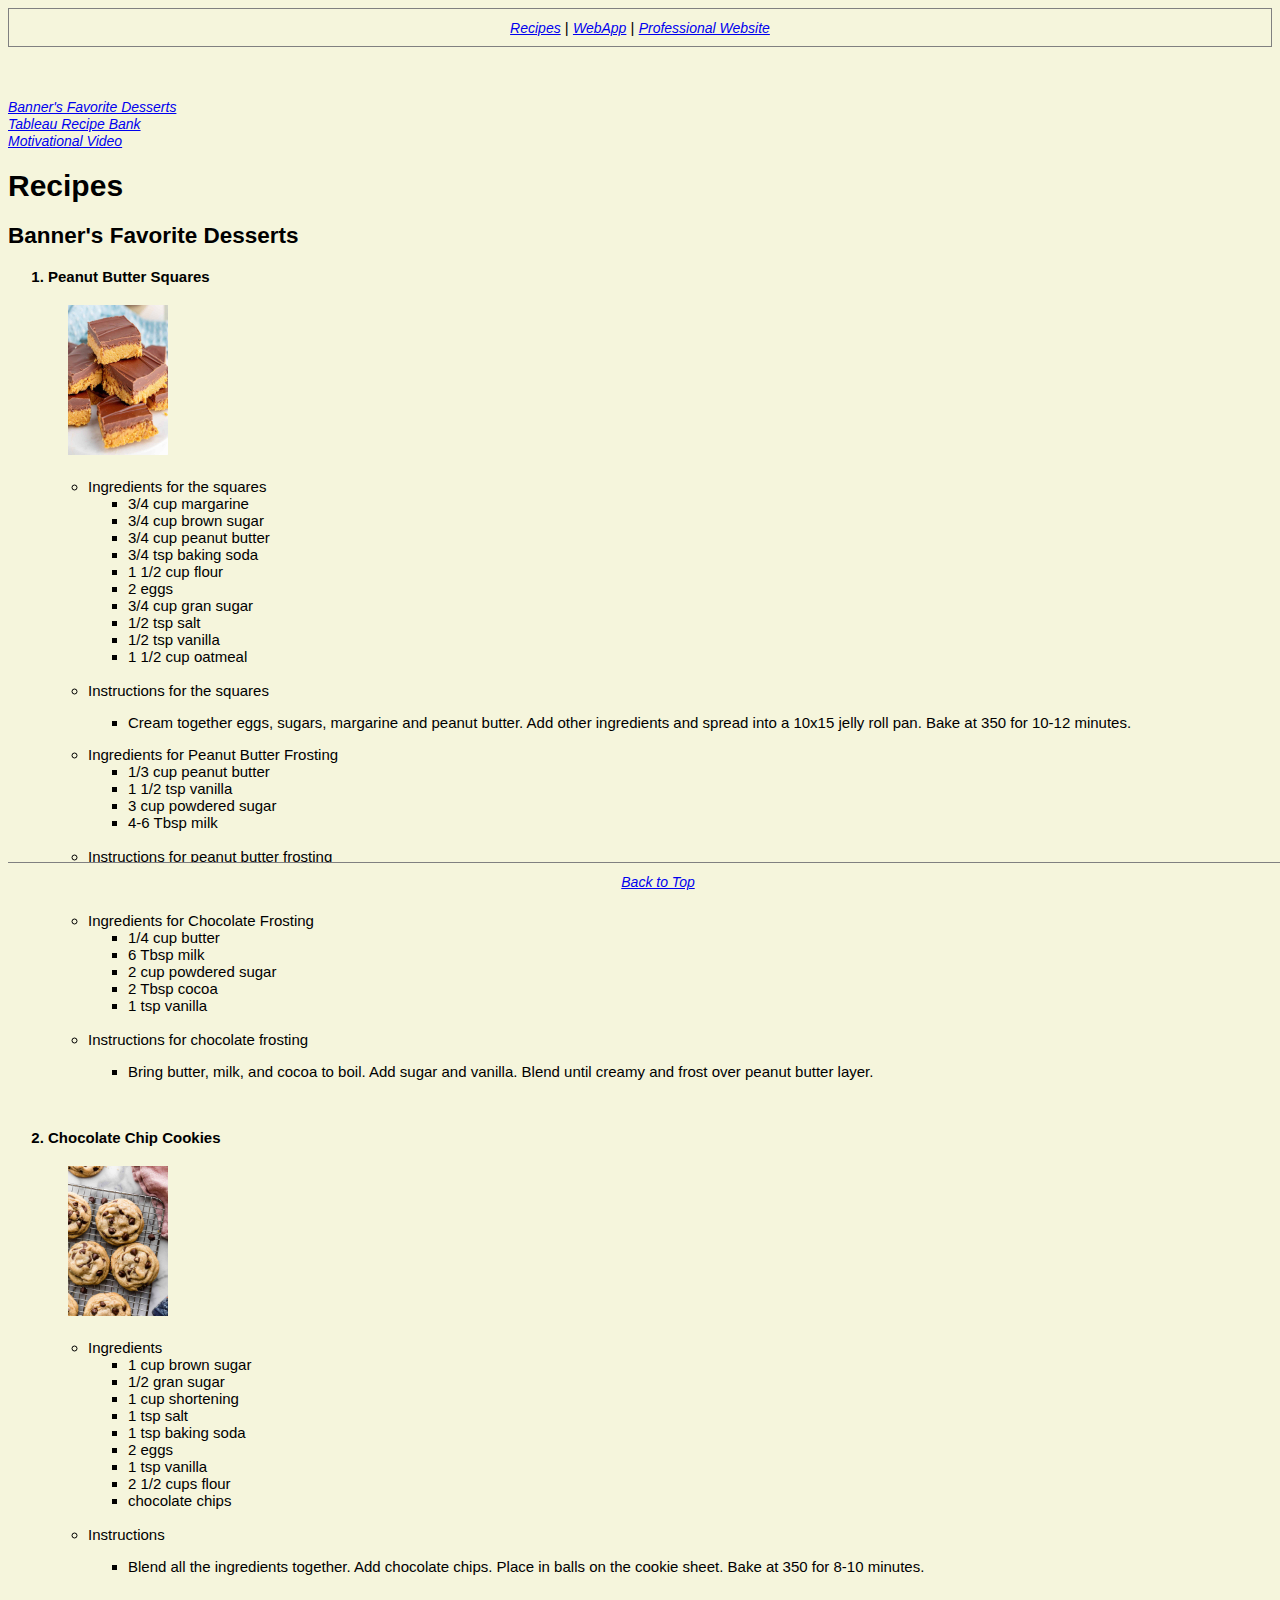
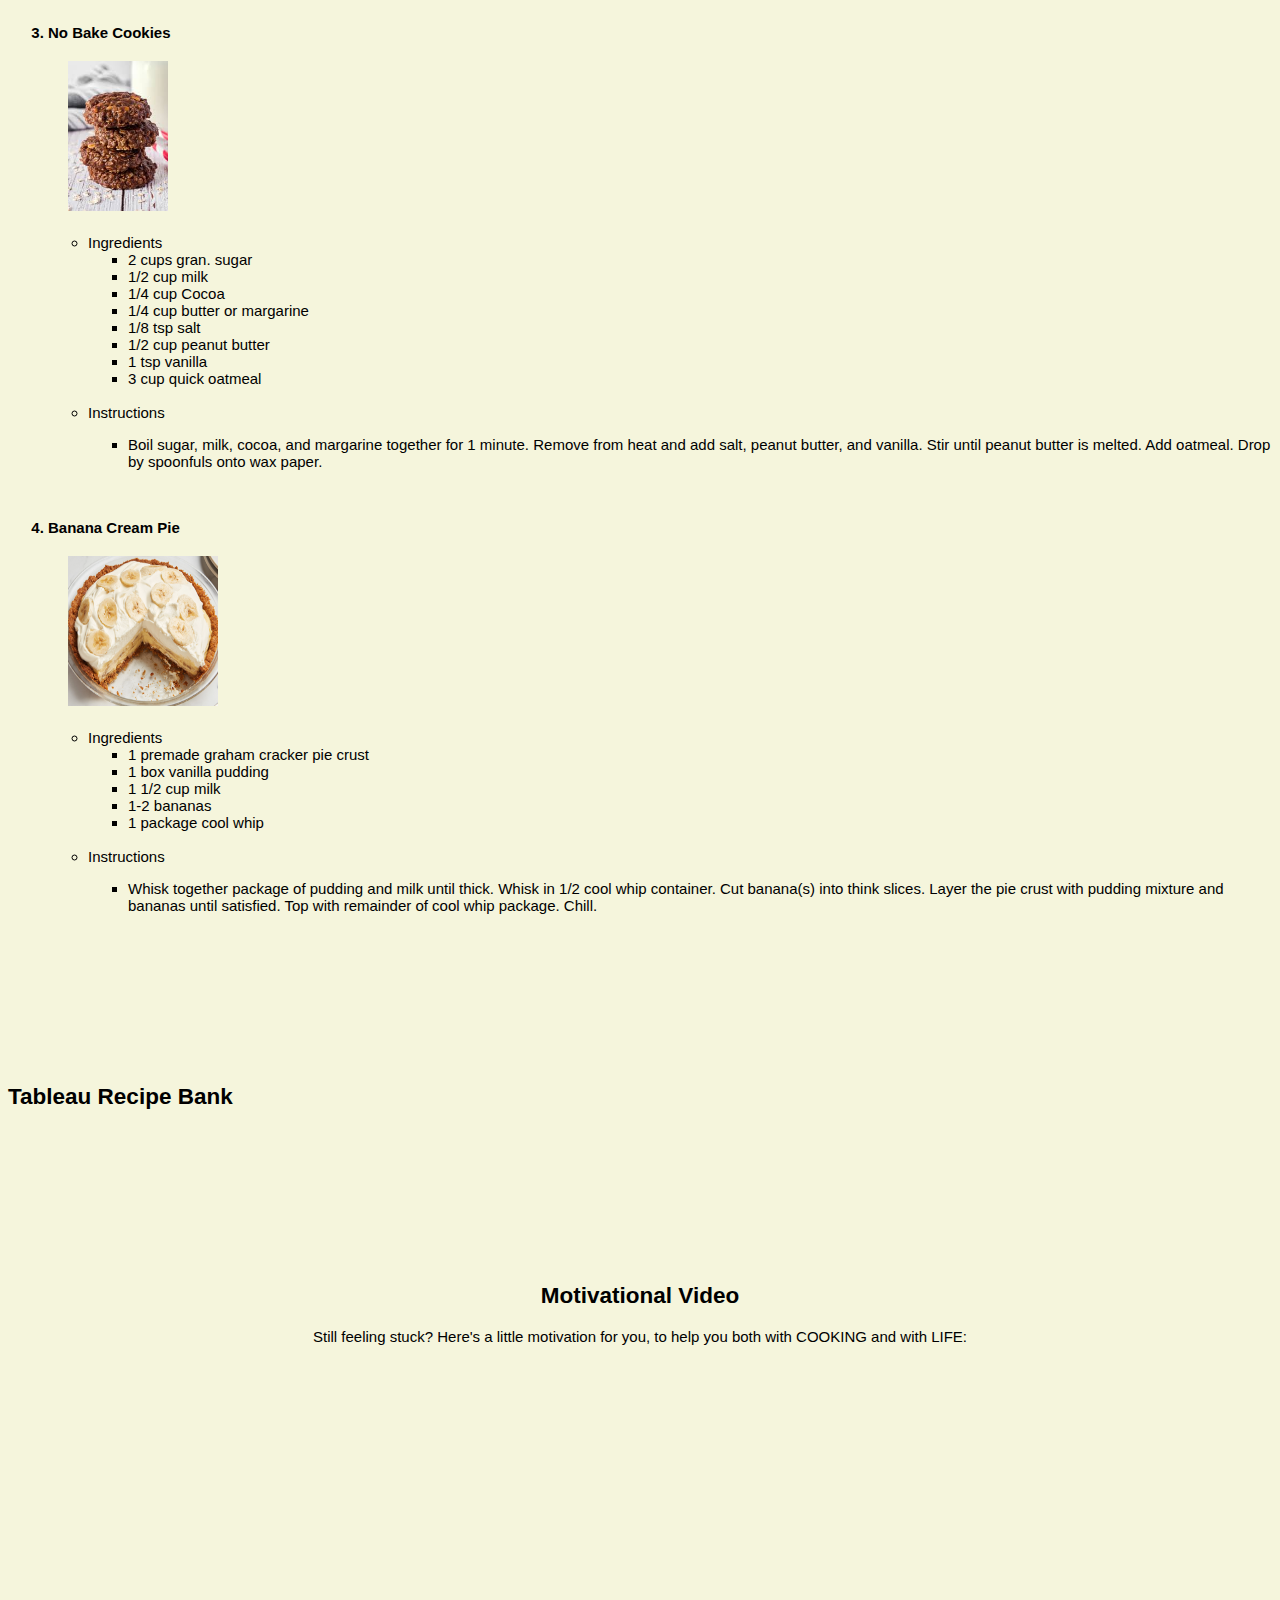
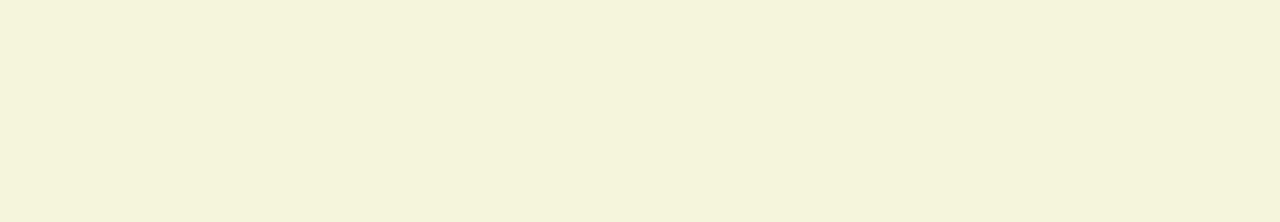
<file: index_jdi.html>
<!DOCTYPE html>
<html lang="en">
<head>
    <meta charset="UTF-8">
    <meta name="viewport" content="width=device-width, initial-scale=1.0">
    <title>Recipes</title>
    <link rel="stylesheet" href="styles/styles.css">
</head>
<body class="homebg">
    
    <div class="box1">
        <a href="#">Recipes</a> |
        <a href="html/webapp.html">WebApp</a> |
        <a href="index.html">Professional Website</a>
    </div>
    

    <br><br><br>

    <div>
        <a href="#fav">Banner's Favorite Desserts</a><br>
        <a href="#tab">Tableau Recipe Bank</a><br>
        <a href="#mot">Motivational Video</a><br>
    </div>

    <h1>Recipes</h1>

    

    <h2 id="fav">Banner's Favorite Desserts</h2>

    <ol>
        <li style="font-weight: bold;">Peanut Butter Squares</li>
        <img src="images/peanut_butter_bar.jpg" height="150" width="100" alt="Peanut_Butter_Bars" style="padding: 20px;">
            <ul>
                <li>Ingredients for the squares</li>
                <ul>
                    <li>3/4 cup margarine</li>
                    <li>3/4 cup brown sugar</li>
                    <li>3/4 cup peanut butter</li>
                    <li>3/4 tsp baking soda</li>
                    <li>1 1/2 cup flour</li>
                    <li>2 eggs</li>
                    <li>3/4 cup gran sugar</li>
                    <li>1/2 tsp salt</li>
                    <li>1/2 tsp vanilla</li>
                    <li>1 1/2 cup oatmeal</li>
                </ul>
                <br>
                <li>Instructions for the squares</li>
                <ul>
                    <li>
                        <p>
                            Cream together eggs, sugars, margarine and peanut butter. Add other ingredients and spread into a 10x15 jelly roll pan. Bake at 350 for 10-12 minutes.
                        </p>
                    </li>
                </ul>
                <li>Ingredients for Peanut Butter Frosting</li>
                <ul>
                    <li>1/3 cup peanut butter</li>
                    <li>1 1/2 tsp vanilla</li>
                    <li>3 cup powdered sugar</li>
                    <li>4-6 Tbsp milk</li>
                </ul>
                <br>
                <li>Instructions for peanut butter frosting</li>
                <ul>
                    <li>
                        <p>
                            Blend until creamy and frost over squares.
                        </p>
                    </li>
                </ul>
                <li>Ingredients for Chocolate Frosting</li>
                <ul>
                    <li>1/4 cup butter</li>
                    <li>6 Tbsp milk</li>
                    <li>2 cup powdered sugar</li>
                    <li>2 Tbsp cocoa</li>
                    <li>1 tsp vanilla</li>
                </ul>
                <br>
                <li>Instructions for chocolate frosting</li>
                <ul>
                    <li>
                        <p>
                            Bring butter, milk, and cocoa to boil. Add sugar and vanilla. Blend until creamy and frost over peanut butter layer.
                        </p>
                    </li>
                </ul>
            </ul>
        <br><br>
        <li style="font-weight: bold;">Chocolate Chip Cookies</li>
        <img src="images/choc_chip_cookie.jpg" height="150" alt="Chocolate_Chip_Cookies" style="padding: 20px;">
            <ul>
                <li>Ingredients</li>
                <ul>
                    <li>1 cup brown sugar</li>
                    <li>1/2 gran sugar</li>
                    <li>1 cup shortening</li>
                    <li>1 tsp salt</li>
                    <li>1 tsp baking soda</li>
                    <li>2 eggs</li>
                    <li>1 tsp vanilla</li>
                    <li>2 1/2 cups flour</li>
                    <li>chocolate chips</li>
                </ul>
                <br>
                <li>Instructions</li>
                <ul>
                    <li>
                        <p>
                            Blend all the ingredients together. Add chocolate chips. Place in balls on the cookie sheet. Bake at 350 for 8-10 minutes.
                        </p>
                    </li>
                </ul>
            </ul>
        <br><br>
        <li style="font-weight: bold;">No Bake Cookies</li>
        <img src="images/no_bake.jpeg" height="150" alt="No_Bake_Cookies" style="padding: 20px;">
            <ul>
                <li>Ingredients</li>
                <ul>
                    <li>2 cups gran. sugar</li>
                    <li>1/2 cup milk</li>
                    <li>1/4 cup Cocoa</li>
                    <li>1/4 cup butter or margarine</li>
                    <li>1/8 tsp salt</li>
                    <li>1/2 cup peanut butter</li>
                    <li>1 tsp vanilla</li>
                    <li>3 cup quick oatmeal</li>
                </ul>
                <br>
                <li>Instructions</li>
                <ul>
                    <li>
                        <p>Boil sugar, milk, cocoa, and margarine together for 1 minute. Remove from heat and add salt, peanut butter, and vanilla. Stir until peanut butter is melted. Add oatmeal. Drop by spoonfuls onto wax paper.</p>
                    </li>
                </ul>
            </ul>
        <br><br>    
        <li style="font-weight: bold;">Banana Cream Pie</li>
        <img src="images/banana_cream_pie.webp" height="150" width="150" alt="Banana_Cream_Pie" style="padding: 20px;">
            <ul>
                <li>Ingredients</li>
                <ul>
                    <li>1 premade graham cracker pie crust</li>
                    <li>1 box vanilla pudding</li>
                    <li>1 1/2 cup milk</li>
                    <li>1-2 bananas</li>
                    <li>1 package cool whip</li>
                </ul>
                <br>
                <li>Instructions</li>
                <ul>
                    <li>
                        <p>Whisk together package of pudding and milk until thick. Whisk in 1/2 cool whip container. Cut banana(s) into think slices. Layer the pie crust with pudding mixture and bananas until satisfied. Top with remainder of cool whip package. Chill.</p>
                    </li>
                </ul>
            </ul>
    </ol>

    <br><br><br><br>
    <br><br><br><br>
    <h2 id="tab">Tableau Recipe Bank</h2>
    <div class='tableauPlaceholder' id='viz1750095540604' style='position: relative'>
        <noscript>
            <a href='#'>
                <img alt=' ' src='https:&#47;&#47;public.tableau.com&#47;static&#47;images&#47;Re&#47;Reciperecommendation&#47;ExploreDatabase&#47;1_rss.png' style='border: none' />
            </a>
        </noscript>
        <object class='tableauViz'  style='display:none;'>
            <param name='host_url' value='https%3A%2F%2Fpublic.tableau.com%2F' />
            <param name='embed_code_version' value='3' />
            <param name='site_root' value='' />
            <param name='name' value='Reciperecommendation&#47;ExploreDatabase' />
            <param name='tabs' value='yes' />
            <param name='toolbar' value='yes' />
            <param name='static_image' value='https:&#47;&#47;public.tableau.com&#47;static&#47;images&#47;Re&#47;Reciperecommendation&#47;ExploreDatabase&#47;1.png' />
            <param name='animate_transition' value='yes' />
            <param name='display_static_image' value='yes' />
            <param name='display_spinner' value='yes' />
            <param name='display_overlay' value='yes' />
            <param name='display_count' value='yes' />
            <param name='language' value='en-US' />
        </object>
    </div>
    <script type='text/javascript'> 
        var divElement = document.getElementById('viz1750095540604');
        var vizElement = divElement.getElementsByTagName('object')[0];
        if ( divElement.offsetWidth > 800 ) 
            { vizElement.style.width='1200px';vizElement.style.height='1050px';} 
            else if ( divElement.offsetWidth > 500 ) 
                { vizElement.style.width='1200px';vizElement.style.height='1050px';} 
                else 
                    { vizElement.style.width='100%';vizElement.style.height='1250px';}
                    var scriptElement = document.createElement('script');
                    scriptElement.src = 'https://public.tableau.com/javascripts/api/viz_v1.js';
                    vizElement.parentNode.insertBefore(scriptElement, vizElement);
    </script>


    <br><br><br><br>
    <br><br><br><br>
    <div class="box4" style="text-align: center;">
        <h2 id="mot">Motivational Video</h2>
        <p>Still feeling stuck? Here's a little motivation for you, to help you both with COOKING and with LIFE:</p>
  
        <iframe width="560" height="315" 
        src="https://www.youtube.com/embed/1VCIlWAi2wg" 
        title="Just Keep Trying - Jeffrey R. Holland" 
        frameborder="0" 
        allow="accelerometer; autoplay; clipboard-write; encrypted-media; gyroscope; picture-in-picture" 
        allowfullscreen>
        </iframe>
    </div>
    

    <br><br><br><br>
    <div style="text-align: center;" class="fixed-bottom">
        <a href="#top">Back to Top</a>
    </div>
    
    <br><br><br><br>


</body>
</html>
</file>
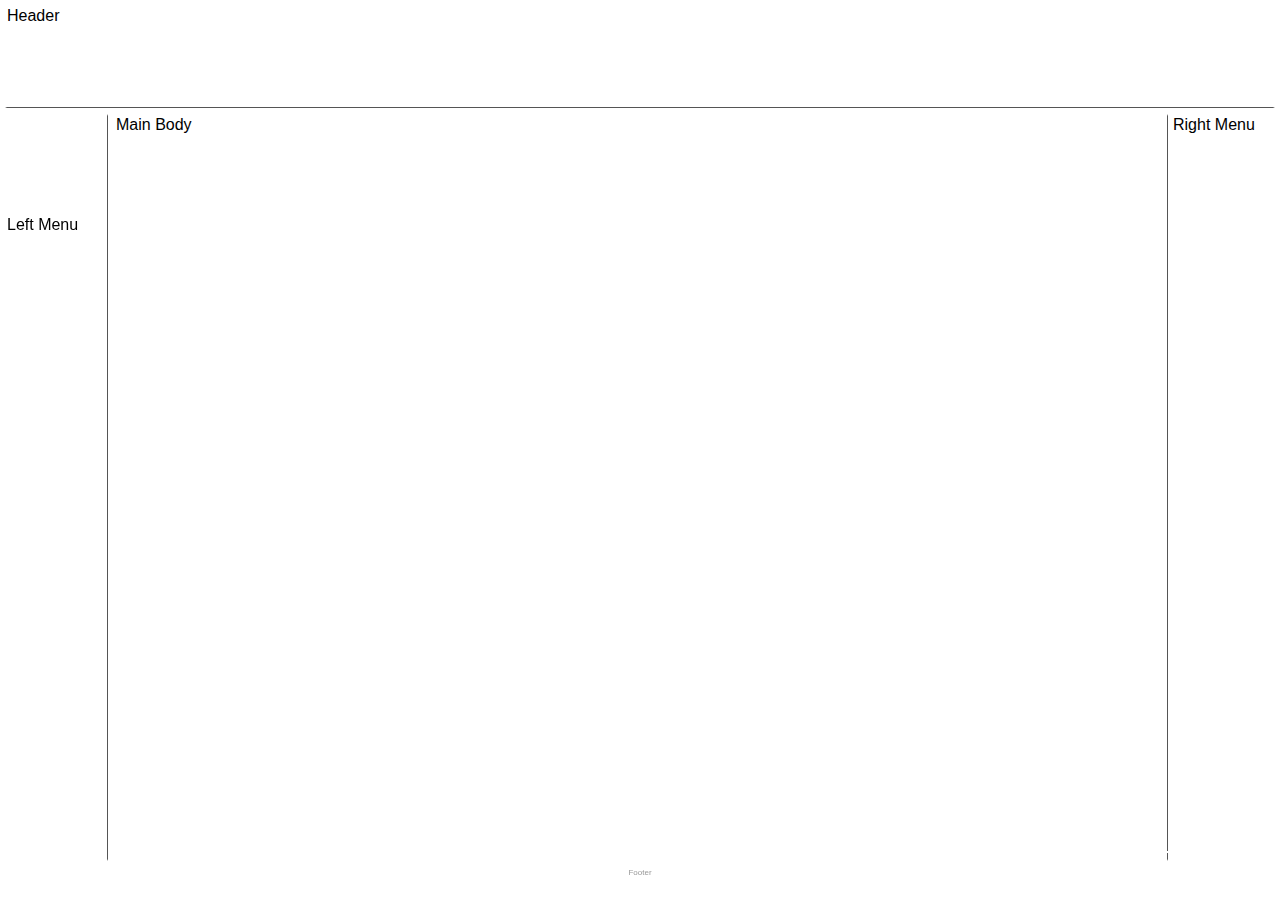
<file: html/layout.html>
<!DOCTYPE html>
<html lang="en">
<head>
    <meta charset="UTF-8">
    <meta name="viewport" content="width=device-width, initial-scale=1.0">
    <title>Layout Template</title>
    <link rel="stylesheet" href="../styles/layoutstyles.css">
</head>
<body>
    <div class="common header">Header</div>
    <div class="common leftmenu">Left Menu</div>
    <div class="common mainbody">Main Body</div>
    <div class="common rightmenu">Right Menu</div>
    <div class="common footer">Footer</div>
</body>
</html>
</file>
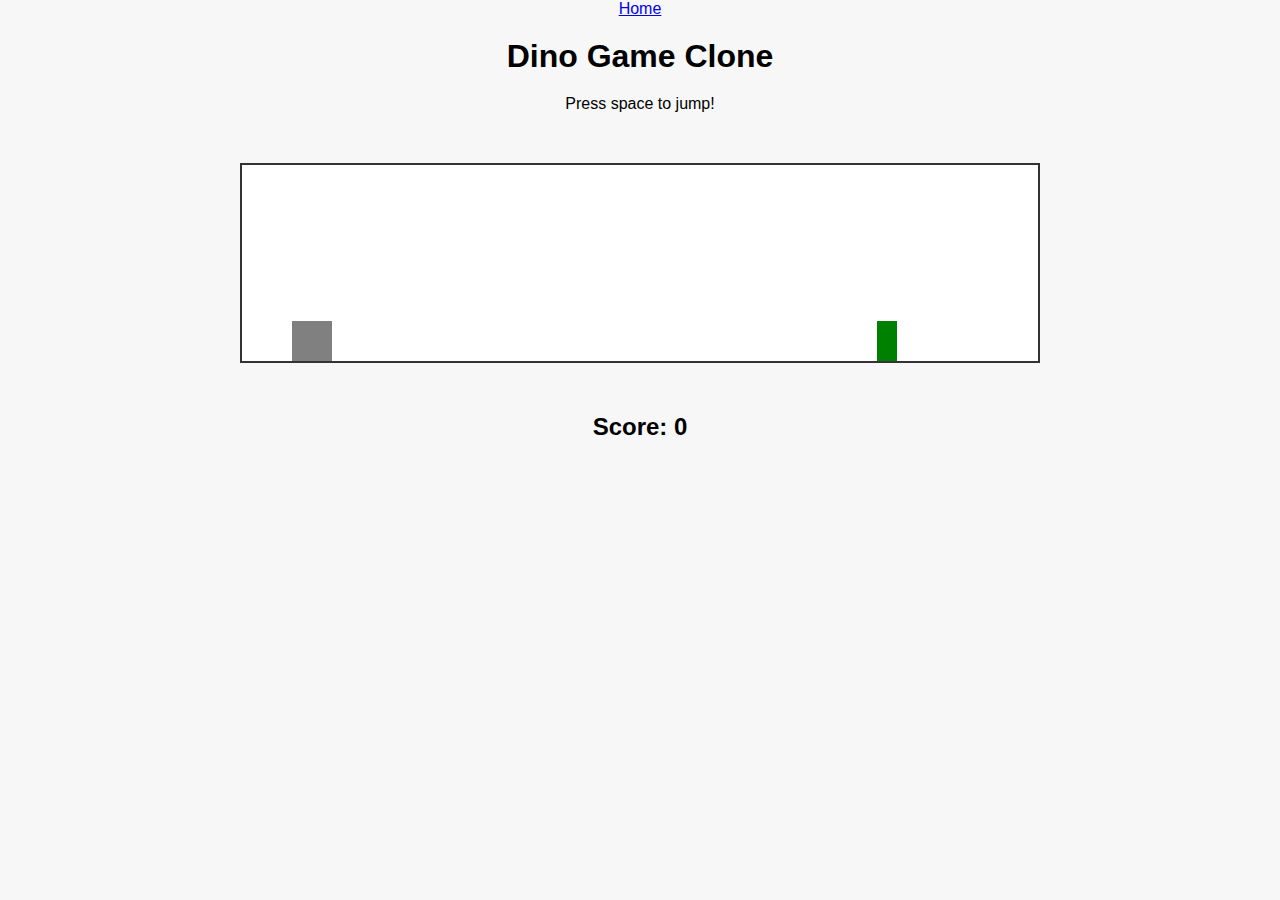
<file: html/webapp.html>
<!DOCTYPE html>
<html lang="en">
<head>
    <meta charset="UTF-8">
    <meta name="viewport" content="width=device-width, initial-scale=1.0">
    <title>WebApp</title>
    <style>
    * { box-sizing: border-box; margin: 0; padding: 0; }
    body {
      font-family: sans-serif;
      text-align: center;
      background: #f7f7f7;
    }
    #game {
      position: relative;
      width: 800px;
      height: 200px;
      margin: 50px auto;
      background: #fff;
      border: 2px solid #333;
      overflow: hidden;
    }
    #dino {
      position: absolute;
      bottom: 0;
      left: 50px;
      width: 40px;
      height: 40px;
      background: gray;
    }
    .obstacle {
      position: absolute;
      bottom: 0;
      width: 20px;
      height: 40px;
      background: green;
    }
    h1, p {
      margin-top: 20px;
    }
  </style>
</head>
<body>
    <div class="collapse navbar-collapse" id="navbarResponsive">
        <ul class="navbar-nav ms-auto py-4 py-lg-0">
            <li class="nav-item"><a class="nav-link px-lg-3 py-3 py-lg-4" href="../index_jdi.html">Home</a></li>
        </ul>
    </div>    

    <h1>Dino Game Clone</h1>
  <p>Press space to jump!</p>
  <div id="game">
    <div id="dino"></div>
  </div>
  <h2 id="score">Score: 0</h2>

  <script>
    const dino = document.getElementById("dino");
    const game = document.getElementById("game");
    const scoreDisplay = document.getElementById("score");

    let isJumping = false;
    let gravity = 0.9;
    let position = 0;
    let score = 0;

    function jump() {
      if (isJumping) return;
      isJumping = true;

      let count = 0;
      let upInterval = setInterval(() => {
        if (count >= 15) {
          clearInterval(upInterval);

          // fall down
          let downInterval = setInterval(() => {
            if (count <= 0) {
              clearInterval(downInterval);
              isJumping = false;
            }
            position -= 5;
            count--;
            position = Math.max(0, position);
            dino.style.bottom = position + "px";
          }, 20);
        }

        position += 5;
        count++;
        dino.style.bottom = position + "px";
      }, 20);
    }

    function createObstacle() {
      const obstacle = document.createElement("div");
      obstacle.classList.add("obstacle");
      let obstaclePosition = 800;
      obstacle.style.left = obstaclePosition + "px";
      game.appendChild(obstacle);

      let timer = setInterval(() => {
        if (obstaclePosition < -20) {
          clearInterval(timer);
          game.removeChild(obstacle);
          score++;
          scoreDisplay.textContent = "Score: " + score;
        } else if (
          obstaclePosition > 50 &&
          obstaclePosition < 90 &&
          position < 40
        ) {
          clearInterval(timer);
          alert("Game Over! Your score: " + score);
          window.location.reload();
        } else {
          obstaclePosition -= 5;
          obstacle.style.left = obstaclePosition + "px";
        }
      }, 20);

      // create next obstacle at random time
      setTimeout(createObstacle, Math.random() * 2000 + 1000);
    }

    document.addEventListener("keydown", (e) => {
      if (e.code === "Space") jump();
    });

    createObstacle();
  </script>
</body>
</html>
</file>
<file: styles/styles.css>
body {
    font-family: Arial, Helvetica, sans-serif;
    font-size: 15px;
    color: black;
    background-color: beige;
}
a {
    font-size: 14px;
    font-style: italic; 
    text-decoration: underline;
}
a:hover {
    text-decoration: underline;
    /* font-weight: bold;
    font-size: 18px; */
}
a:visited {
    color: black;
}
li {
    color: black;
    font-weight: normal;
}
.resumeListHeading{
    font-weight: bold;
    font-style: normal;
}
.underline {text-decoration: underline;}
.bold {font-weight: bold;}
.justify {text-align: justify;}

.box1 {
    border-width: 1px;
    border-style: solid;
    border-color: grey;
    text-align: center;
    padding: 10px;
}

    /* border: 1px solid red; */


.fixed-bottom {
    position: fixed;
    bottom: 0;
    width: 100%;
    background-color: beige;
    text-align: center;
    padding: 10px;
    border-top: 1px solid gray;
}
</file>
<file: styles/layoutstyles.css>
body {
    background-color: white;
    font-family: Verdana, Geneva, Tahoma, sans-serif;
}

.common {
    /* background-color: #cccccc; */
    border: 2px solid white;
    position: absolute;
}

.header {
    top: 5px;
    left: 5px;
    right: 5px;
    height: 100px;
    z-index: 2;
    border-bottom: solid 1px #555555;
}

.leftmenu {
    top: 114px;
    left: 5px;
    width: 100px;
    bottom: 39px;
    z-index: 1;
    padding-top: 100px;
    border-right: solid 1px #555555;
}

.mainbody {
    top: 114px;
    left: 114px;
    right: 114px;
    bottom: 39px;
    padding-right: 5px;
}

.rightmenu {
    top: 114px;
    right: 5px;
    width: 100px;
    bottom: 39px;
    border-left: solid 1px #555555;
    padding-left: 5px;
}

.footer {
    bottom: 5px;
    left: 5px;
    right: 5px;
    height: 25px;
    font-size: 8px;
    color: #999999;
    text-align: center;
    padding-top: 15px;
    position: fixed;
}

.subheader {
    float: right;
}
</file>
